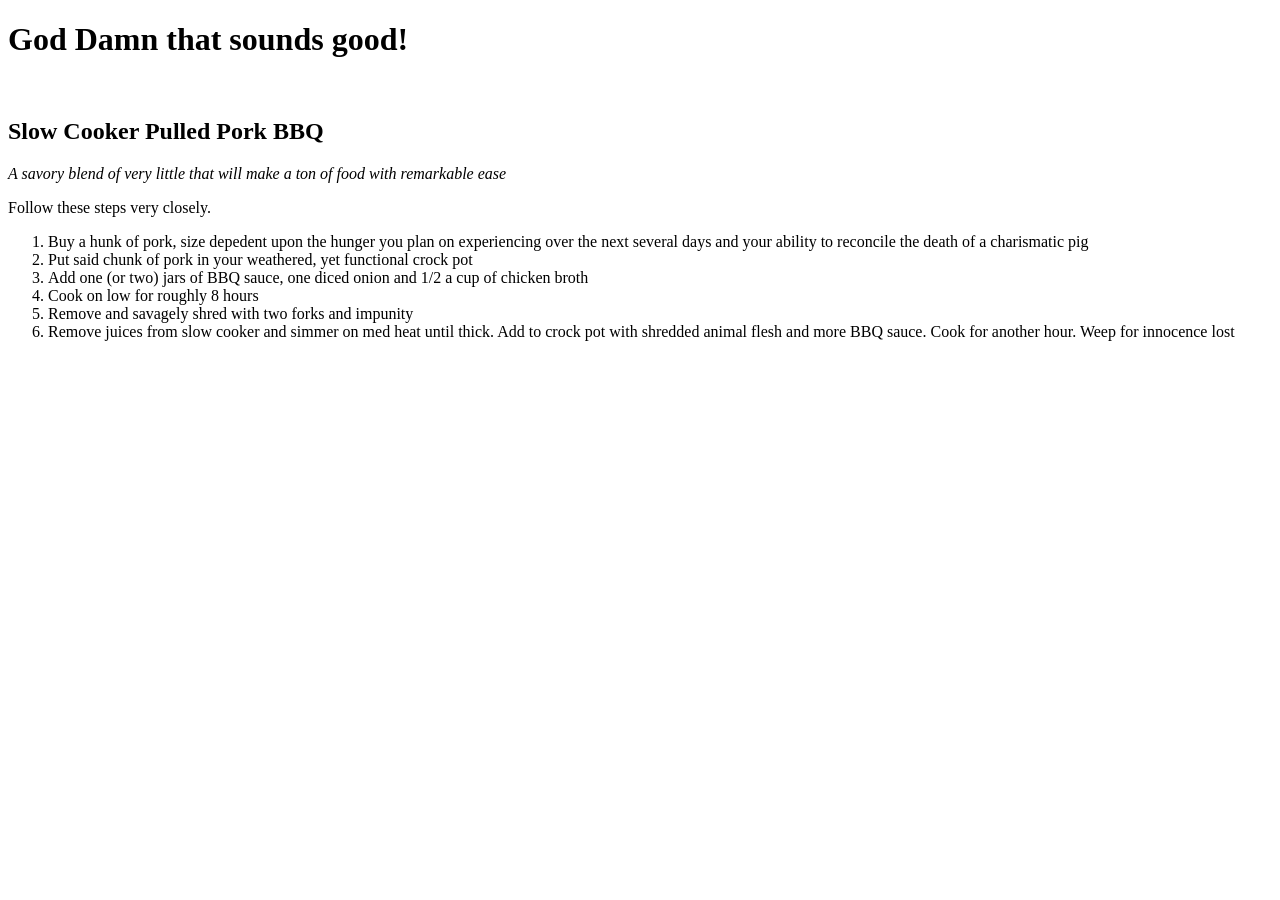
<file: recipes.html>
<!doctype html>
<html lang = "en">
<head>
  <meta charset = "utf-8">
  <title>Let's get Cookin</title>
</head>
<body>
  <h1>God Damn that sounds good!</h1>
  <br>
  <h2>Slow Cooker Pulled Pork BBQ</h2>
  <em>A savory blend of very little that will make a ton of food with remarkable ease</em>
    <p>
      Follow these steps very closely.
    </p>
    <ol>
      <li>Buy a hunk of pork, size depedent upon the hunger you plan on experiencing over the next several days and your ability to reconcile the death of a charismatic pig</li>
      <li>Put said chunk of pork in your weathered, yet functional crock pot</li>
      <li>Add one (or two) jars of BBQ sauce, one diced onion and 1/2 a cup of chicken broth</li>
      <li>Cook on low for roughly 8 hours</li>
      <li>Remove and savagely shred with two forks and impunity</li>
      <li>Remove juices from slow cooker and simmer on med heat until thick. Add to crock pot with shredded animal flesh and more BBQ sauce. Cook for another hour. Weep for innocence lost</li>
    </ol>
</body>
</html>
</file>
